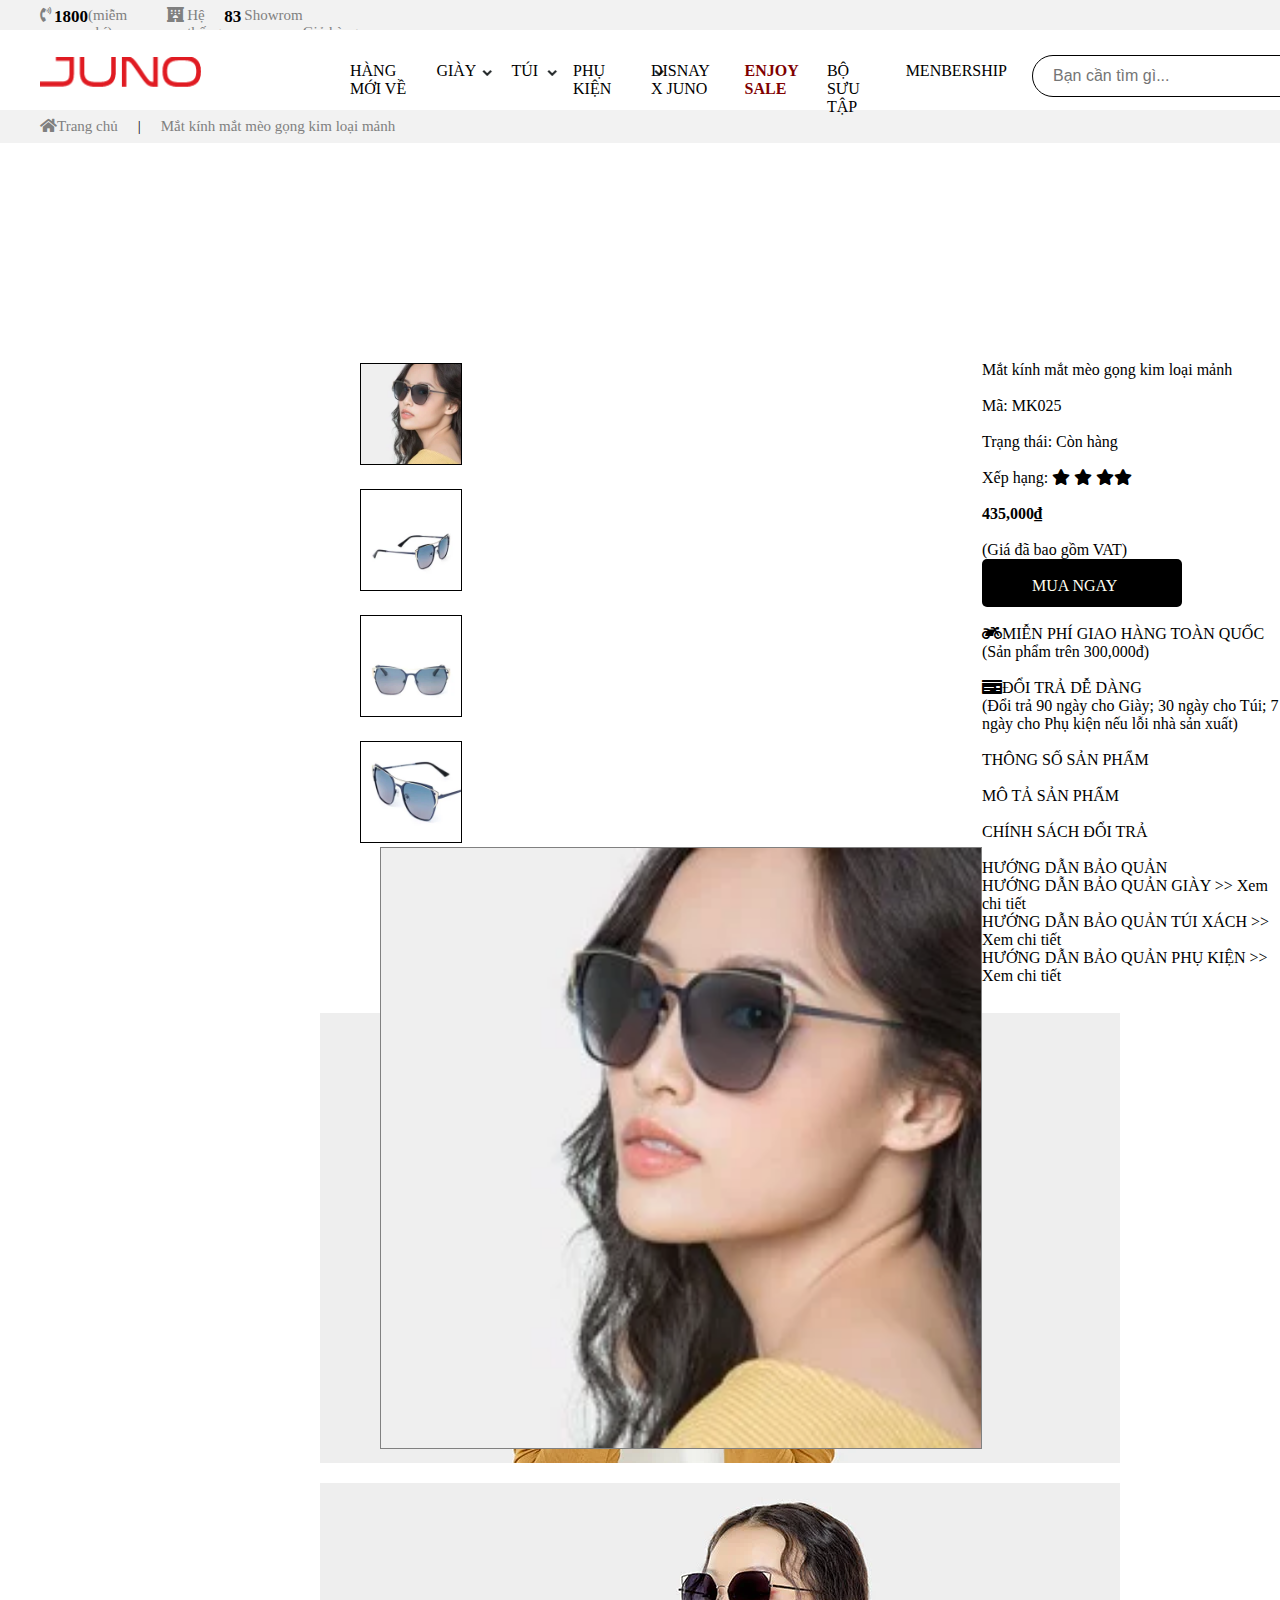
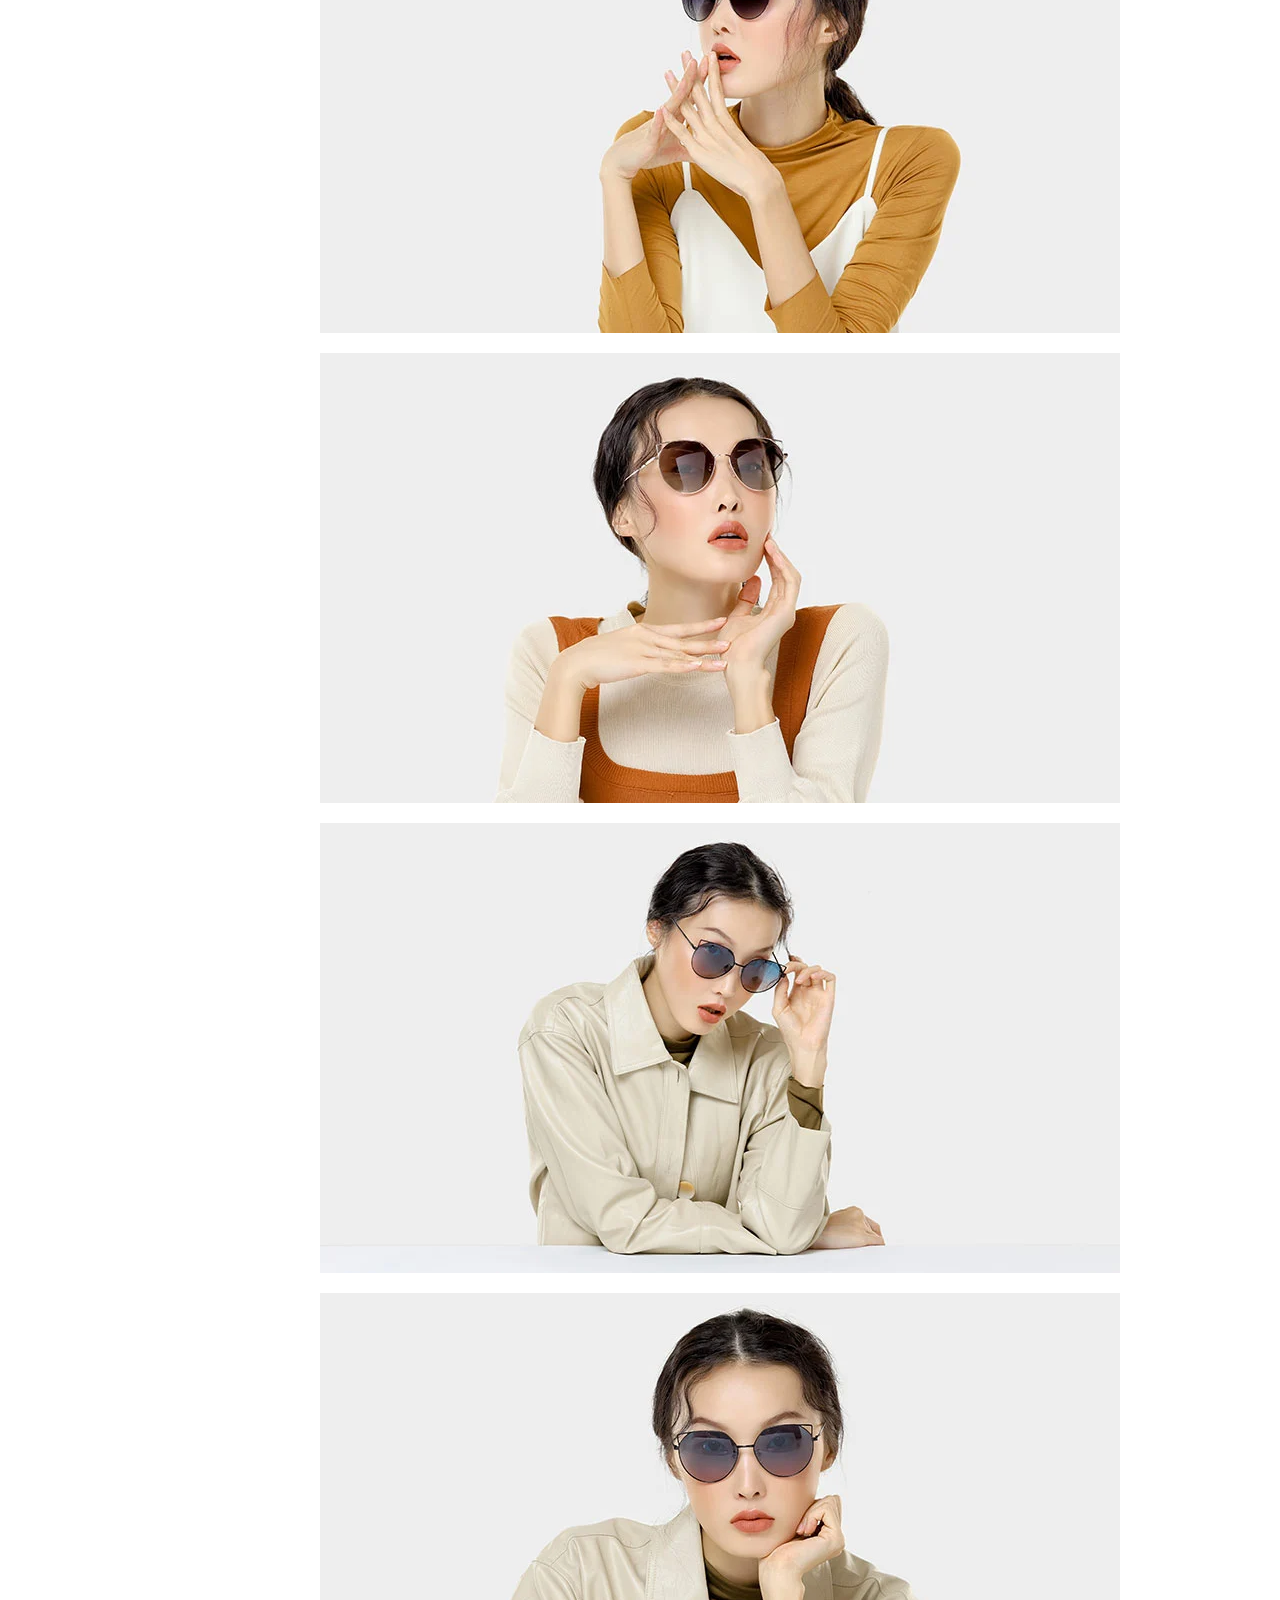
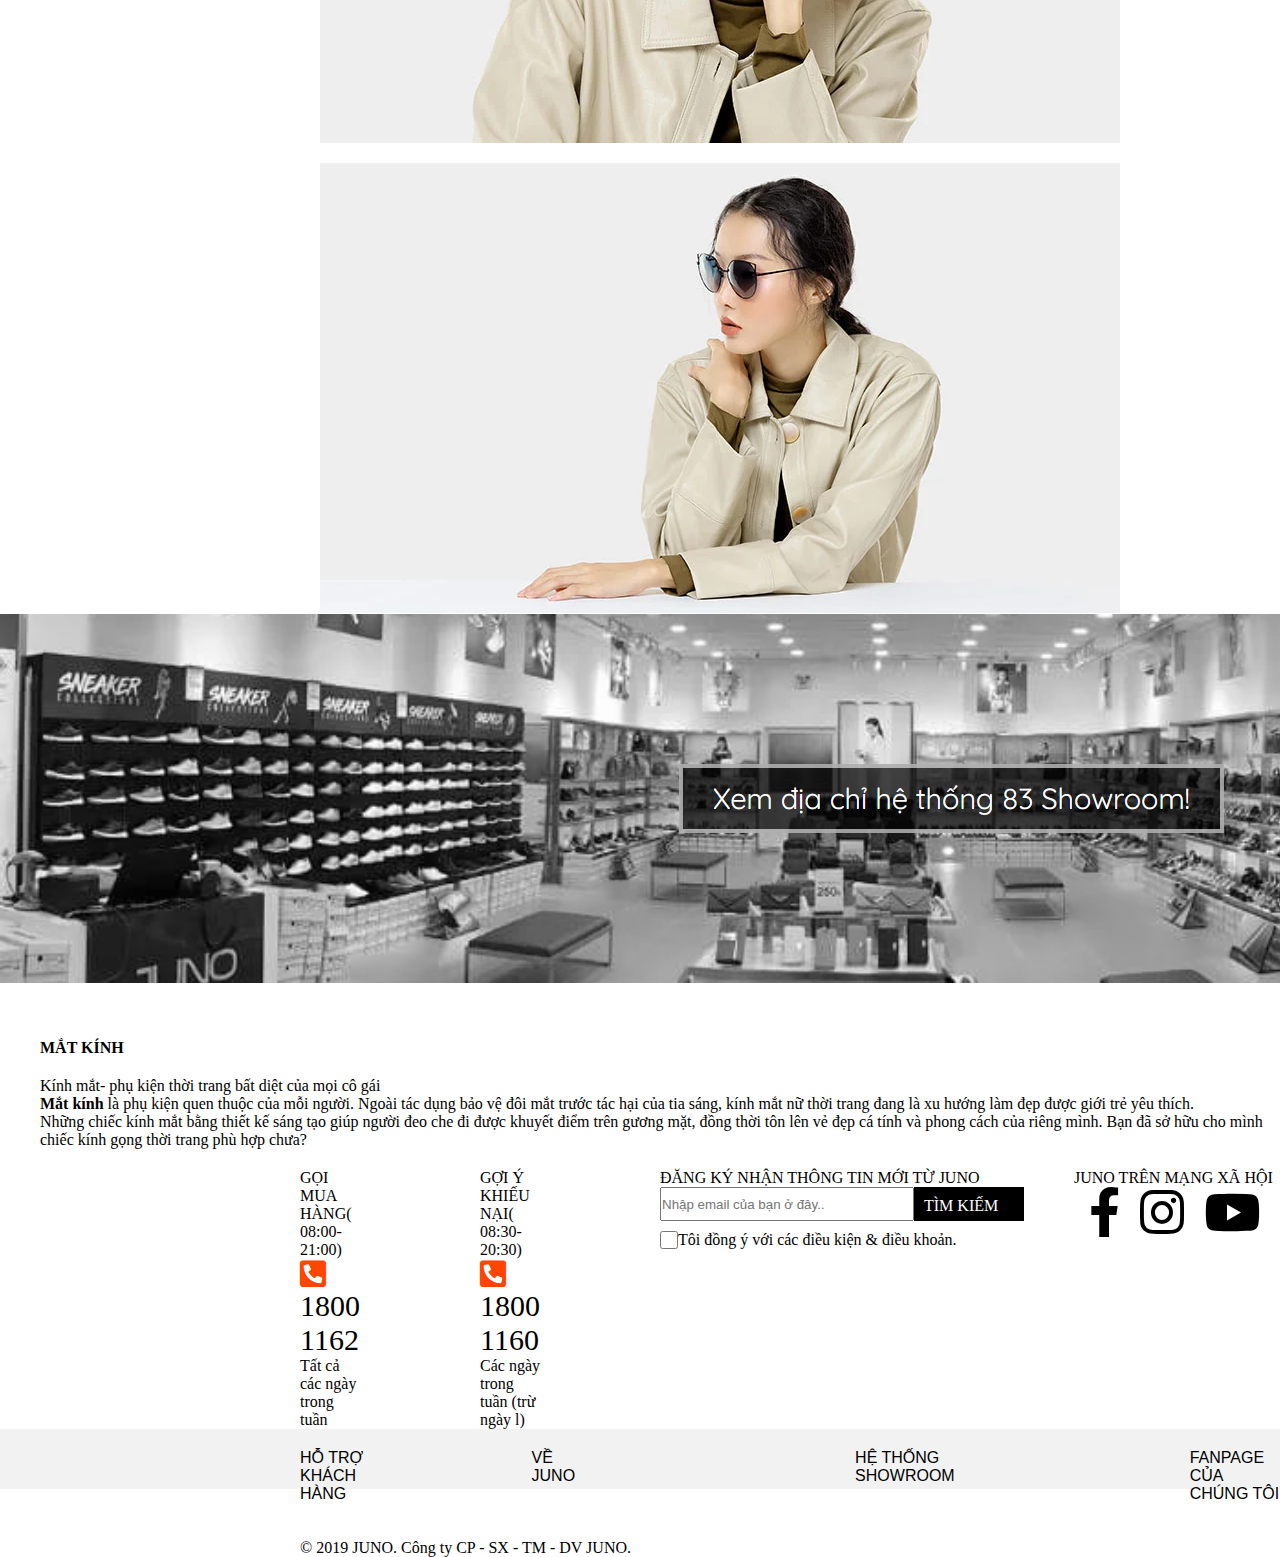
<file: home.html>
<!DOCTYPE html>
<html lang="en">
<head>
    <meta charset="UTF-8">
    <meta name="viewport" content="width=device-width, initial-scale=1.0">
    <link rel="stylesheet" type="text/css" href="./css/sanpham.css">
    <link rel="stylesheet" href="fontawesome/css/all.css">
    <title>Chi tiết sản phẩm</title>
</head>
<body>
    
    <header>
    <div class="tren">
        <div class="tren1">
            <a href="" class="icon1"><i class="fas fa-phone-volume"></i></a>
            <a href=""><b class="sdt">1800  1162</b></a>
            <a href=""  >(miễm phí) </a>
            <a href="" class="icon2"><i class="fas fa-hotel"></i></a>
            <a href="" >Hệ thống</a>
            <a href=""><b class="sdt">83</b></a>
            <a href="">Showrom</a>
            <div class="phai">
                <a href="" class="icon3"><i class="fas fa-shopping-cart"></i></a>
                <a href="">Giỏ hàng</a>
            </div>
        </div>
        <div class="tren2">
            <div class="menu1">
                <a href=""><img src="./images/juno.png"></a>
            </div>
            <div class="menu2">
                <a href="">
                    <ul>
                        <div class="layer1">
                            <li class="layer2">HÀNG MỚI VỀ</li>
                            <div class="layer3"><h2>_________</h2></div>
                        </div>
                        <div class="layergiay1">
                            <li class="layergiay2">GIÀY</li>
                            
                            <img src="./images/xoay.png"  class="layergiay3">
                            
                            <div class="layergiay4">
                                <div class="layergiay44">
                                <div class="layergiayngang1">
                                    <div class="ndgiay1">
                                       
                                    </div>
                                    <div class="ndgiay2">
                                        Giày cao gót
                                    </div>
                                    <div class="ndgiay3">
                                        Giày xăng đơn
                                    </div>
                                    <div class="ndgiay4">
                                        Giày búp bê
                                    </div>
                                    <div class="ndgiay5"> 
                                        Giày boots  
                                    </div>
                                    <div class="ndgiay6">
                                        Giày sneakers
                                    </div>
                                    <div class="ndgiay7">
                                        Dép guốc
                                    </div>
                                    
                                </div>
                                <div class="layergiayngang2">
                                    <div class="ndgiay11">
                                        <img src="./images/g1.jpg">Giày mules mũi vuông
                                    </div>
                                    <div class="ndgiay22">
                                        <img src="./images/g2.jpg">Giày sandal quai ngang dây chéo
                                    </div>
                                    <div class="ndgiay33">
                                        <img src="./images/g3.jpg">Giày bút bê mũi nhọn gắn khóa trang trí
                                    </div>
                                </div>

                                </div>
                            </div>
                        </div>    
                        
                        <div class="layertui1">
                            <li class="layertui2">TÚI</li>
                            
                            <img src="./images/xoay.png"  class="layertui3">
                            
                            <div class="layertui4">
                                <div class="layertui44">
                                <div class="layertuingang1">
                                    <div class="ndtui1">
                                       
                                    </div>
                                    <div class="ndtui2">
                                        Túi cở nhỏ
                                    </div>
                                    <div class="ndtui3">
                                        Túi cở trung
                                    </div>
                                    <div class="ndtui4">
                                        Túi cở lớn
                                    </div>
                                    <div class="ndtui5"> 
                                        Balo 
                                    </div>
                                    <div class="ndtui6">
                                        Ví-clutch
                                    </div>
                                    <div class="ndtui7">
                                       
                                    </div>
                                    
                                </div>
                                <div class="layertuingang2">
                                    <div class="ndtui11">
                                        <img src="./images/t1.jpg">Balo butket quai deo
                                    </div>
                                    <div class="ndtui22">
                                        <img src="./images/t2.jpg">Túi sách nhỏ 3 tong màu
                                    </div>
                                    <div class="ndtui33">
                                        <img src="./images/t3.jpg">Túi sách trung tone nhiều ngăn
                                    </div>
                                </div>

                                </div>
                            </div>
                        </div>




                        <div class="layerphukien1">
                            <li class="layerphukien2">PHỤ KIỆN</li>
                            
                            <img src="./images/xoay.png"  class="layerphukien3">
                            
                            <div class="layerphukien4">
                                <div class="layerphukien44">
                                <div class="layerphukienngang1">
                                    <div class="ndtui1">
                                       
                                    </div>
                                    <div class="ndphukien2">
                                        Mắt kính
                                    </div>
                                    <div class="ndphukien3">
                                        Trang sức 
                                    </div>
                                    <div class="ndphukien4">
                                        Vớ
                                    </div>
                                    <div class="nphukien5"> 
                                        
                                    </div>
                                    <div class="ndphukien6">
                                        
                                    </div>
                                    <div class="ndphukien7">
                                       
                                    </div>
                                    
                                </div>
                                <div class="layerphukienngang2">
                                    <div class="ndphukien11">
                                        <img src="./images/pk1.jpg">Mắt kính mèo gọng đôi cách điệu
                                    </div>
                                    <div class="ndphukien22">
                                        <img src="./images/pk2.jpg">Bông tai hai hình tròn kim loại
                                    </div>
                                    <div class="ndphukien33">
                                        <img src="./images/pk3.jpg">Mắt kính mèo gọng kim loại
                                    </div>
                                </div>
                                </div>
                            </div>
                        </div>
                        






                        <div class="layer1">
                            <li>DISNAY X JUNO</li>
                            <div class="layer3"><h2>_________</h2></div>
                        </div>

                        <div class="layer1">
                            <li><b class="enjoy">ENJOY SALE </b></li>
                            <div class="layer3"><h2>_________</h2></div>
                        </div>
                        
                        <div class="layer1">
                            <li>BỘ SƯU TẬP</li>
                            <div class="layer3"><h2>_________</h2></div>
                        </div>
                        
                        <div class="layer1">
                            <li>MENBERSHIP</li>
                            <div class="layer3"><h2>_________</h2></div>
                        </div>
                            
                            
                            
                            
                    </ul>
                </a>

            </div>
            <div class="menu3">
                
                <div class="search-box">
                    <input class="search-txt" type="text"  name=""  placeholder="Bạn cần tìm gì..." >
                    <a class="search-bnt" href="#" ><i class="fas fa-search"></i></a>
                </div>
            </div>
        </div>
        <div class="tren3">
            <a href="" class="icon13"> <i class="fas fa-home"></i></a>
            <a href="index.html" class="tren3tc">Trang chủ</a>|
            <a href="" class="tren3dm"> Mắt kính mắt mèo gọng kim loại mảnh</a>
           
        </div>
    </header>

    <main>
        <div class="content">
            <div class="ndtrai">
                <ul>
                    <li><img src="./images/h1.jpg " onclick="changeImage('one')" id="one"></li>
                    <li><img src="./images/h2.jpg " onclick="changeImage('two')" id="two"></li>
                    <li><img src="./images/h3.jpg " onclick="changeImage('three')" id="three"></li>
                    <li><img src="./images/h4.jpg " onclick="changeImage('four')" id="four"></li>
                </ul>

                <div class="main-image">
                    <img src="./images/h1.jpg" id="img-main">
                    
                </div>
            </div>
            <div class="ndphai">
                <ul>
                    <li>Mắt kính mắt mèo gọng kim loại mảnh</li>
                    <li>Mã: MK025</li>
                    <li>Trạng thái: Còn hàng</li>
                    <li>Xếp hạng: <i class="fas fa-star"></i> <i class="fas fa-star"></i> <i class="fas fa-star"></i><i class="fas fa-star"></i></li>
                    <li><b>435,000₫</b></li>
                    <li>(Giá đã bao gồm VAT)</li>
                    <li class="muangay"><a href="#">MUA NGAY</a></li>
                    <li> <i class="fas fa-motorcycle"></i>MIỄN PHÍ GIAO HÀNG TOÀN QUỐC<br/>
                        (Sản phẩm trên 300,000đ)</li>
                    <li><i class="fas fa-money-check"></i>ĐỔI TRẢ DỄ DÀNG<br/>
                        (Đổi trả 90 ngày cho Giày; 30 ngày cho Túi; 7 ngày cho Phụ kiện nếu lỗi nhà sản xuất)
                        </li>
                    <li>THÔNG SỐ SẢN PHẨM</li>
                    <li>MÔ TẢ SẢN PHẨM</li>
                    <li>CHÍNH SÁCH ĐỔI TRẢ</li>

                    <li>HƯỚNG DẪN BẢO QUẢN<br/>
                        HƯỚNG DẪN BẢO QUẢN GIÀY >> Xem chi tiết<br/>
                        
                        HƯỚNG DẪN BẢO QUẢN TÚI XÁCH >> Xem chi tiết<br/>
                        
                        HƯỚNG DẪN BẢO QUẢN PHỤ KIỆN >> Xem chi tiết</li>
                </ul>

            </div>  
        </div>
        <div class="chitiethinh">
            
            <img src="./images/gm.jpg">
            <img src="./images/gm2.jpg">
            <img src="./images/gm3.jpg">
            <img src="./images/gm4.jpg">
            <img src="./images/gm5.jpg">
            <img src="./images/gm6.jpg">
        </div>

    </main>

    <footer>
        <div class="lienhe">
            <div><a href="" class="anhlh"><img src="./images/lh.jpg"></a></div>
            <div class="lh1">
                <div class="lh11">
                    <a href="" ><b>MẮT KÍNH</b></a>
                    <p class="lhmk">Kính mắt- phụ kiện thời trang bất diệt của mọi cô gái<br/>
                    <b>Mắt kính </b>là phụ kiện quen thuộc của mỗi người. Ngoài tác dụng bảo vệ đôi mắt trước tác hại của tia sáng, kính mắt nữ thời trang đang là xu hướng làm đẹp được giới trẻ yêu thích.<br/> Những chiếc kính mắt bằng thiết kế sáng tạo giúp người đeo che đi được khuyết điểm trên gương mặt, đồng thời tôn lên vẻ đẹp cá tính và phong cách của riêng mình. Bạn đã sở hữu cho mình chiếc kính gọng thời trang phù hợp chưa?
                    </p>
                </div>
                <div class="lh12">
                    <div class="muahang">
                        <p>GỌI MUA HÀNG( 08:00-21:00)</p>
                        <a href=""><i id="icon6" class="fas fa-phone-square-alt"></i></a><a href="" class="phone1">1800 1162</a>
                        <p>Tất cả các ngày trong tuần</p>
                    </div>
                    <div class="goiy">
                        <p>GỢI Ý KHIẾU NẠI( 08:30-20:30)</p>
                        <a href=""><i id="icon6" class="fas fa-phone-square-alt"></i></a><a href="" class="phone1">1800 1160</a>
                        <p>Các ngày trong tuần (trừ ngày l)</p>

                    </div>
                    <div class="dangky">
                        <p>ĐĂNG KÝ NHẬN THÔNG TIN MỚI TỪ JUNO</p>
                        <div class="ndtk"><input type="text" placeholder="Nhập email của bạn ở đây.." class="txt-email"><div class="timk"><a href="" >TÌM KIẾM</a></div></div>
                        <div class="ndcb"><input type="checkbox" class="txtcheckbox"><p>Tôi đồng ý với các điều kiện & điều khoản.</p></div>
                    </div>
                    <div class="mangxh"><p>JUNO TRÊN MẠNG XÃ HỘI</p> 
                        <div class="mxh">
                            <i class="fab fa-facebook-f" id="icon7"></i>
                            <i class="fab fa-instagram" id="icon8"></i>
                            <i class="fab fa-youtube" id="icon9"></i>
                        </div>
                    </div>
                </div>


                <div class="lh13">
                    <a href="" class="ndlh131">HỖ TRỢ KHÁCH HÀNG</a>
                    <a href="" class="ndlh132">VỀ JUNO</a>
                    <a href="" class="ndlh133">HỆ THỐNG SHOWROOM</a>
                    <a href="" class="ndlh134">FANPAGE CỦA CHÚNG TÔI</a>
                </div>
                <div class="lh14">
                        <p>© 2019 JUNO. Công ty CP - SX - TM - DV JUNO.</p>
                </div>
            </div>
        </div>
    </footer>   
    
        <script src="./js/image.js">
                        
        </script>
</body>
</html>
</file>
<file: css/sanpham.css>
*{
    margin: 0px;
    padding: 0px;
}
.tren{
    width: 100%;
    height: 100%;
}
.tren1{
    width: 100%;
    height: 23px;
    background-color: #f2f2f2;
    display: flex;
    margin: auto;
    padding-top: 7px;
    font-size: 15px;
    

}
.tren1 a{
    text-decoration: none;
    color: grey;
}
 .phai .icon3{
    padding-left: 1400px;
    color: black;
 }
 .icon1{
     padding-left: 40px;
    
 }
.sdt{
    font-family: bold;
    color: black;
    font-size: 17px;
    padding-right: 3px;
    padding-left: 3px ;
}
.icon2 {
    padding-left: 40px;
    padding-right: 3px;

}
.tren2{
    display: flex;
    width: 100%;
    height: 80px;
    background-color: blanchedalmond;
}
.tren2 .menu1 {
   width: 25%;
   height: 55px;
   padding-left: 40px;
   padding-top: 25px;
   background-color: white;
}

.tren2 .menu3 {
    width: 20%;
    height: 55px;
    padding-top: 25px;
    background-color: white;
 }


.tren2 .menu2 {
    
    width: 55%;
    height:48px;
    padding-top: 32px;
    background-color: white;
}

.tren2 .menu2  a{
    text-decoration: none;
    color: black;
}
.tren2 .menu2  a ul{
    list-style: none;
    display: flex;
}
.layer1{
    padding-right: 25px;
}

.tren2 .menu2  a ul li .enjoy{
    color: maroon;
    
}
.layer1{
    position: relative;
    
}
.layer3 b{
    font-family:bold;
}
.layer1  .layer3{
    position: absolute;
    top: 15px;
    left: 0px;
    transition: 0.4s;
    opacity: 0;
}
.layer1:hover  .layer3{
    opacity: 1;
}



.layergiay1{
    position: relative;
    display: flex;
  
}

.layergiay1 .layergiay3{
    position: absolute;
    top: 0px;
    left: 40px;
    transition: 0.3s;
}
.layergiay1:hover .layergiay3{
    transform: rotate(180deg);
}
.layergiay44{
    display: flex;
}
.layergiay1 .layergiay4{
    position: absolute;
    width: 900px;
    height: 315px;
    top:20px;
    left:-315px;
    background-color: white;
    transition: 0.4s;
    opacity: 0;
    border: 1px solid #f2f2f2 ;
    
}
.layergiay1:hover .layergiay4{
    opacity: 1;
}

.layergiay4 .layergiayngang1{
    width: 260px;
    height: 315px;
    background-color: white;
    
}
.ndgiay1{
    width: 260px;
    height: 30px;
    background-color: white ;
}
.ndgiay2{
    width: 260px;
    height: 40px;
    background-color:white;
}
.ndgiay3{
    width: 260px;
    height: 40px;
    background-color:white;
}
.ndgiay4{
    width: 260px;
    height: 40px;
    background-color: white ;
}
.ndgiay5{
    width: 260px;
    height: 40px;
    background-color:white;
}
.ndgiay6{
    width: 260px;
    height: 40px;
    background-color:white;
}
.ndgiay7{
    width: 260px;
    height: 40px;
    background-color:white;
}
.layergiayngang2{
    display: flex;
    width: 640px;
    height: 315px;
    background-color: white;
}

.ndgiay11{
    width: 185px;
    height: 315px;
    background-color: white;
    margin-right: 28px;
}
.ndgiay11 img{
    margin-top: 30px;
    width: 185px;
    height: 215px;
}
.ndgiay22{
    width: 185px;
    height: 315px;
    background-color: white;
    margin-right: 28px;
}

.ndgiay22 img{
    width: 185px;
    height: 215px;
    margin-top: 30px;
}


.ndgiay33{
    width: 185px;
    height: 315px;
    background-color: white;
    margin-right: 28px;
}

.ndgiay33 img {
    margin-top: 30px;
    width: 185px;
    height: 215px;

}









.layertui1{
    position: relative;
    display: flex;
  
}
.layertui44{
    display: flex;
}
.layertui1 .layertui3{
    position: absolute;
    top: 0px;
    left: 65px;
    transition: 0.3s;
}
.layertui1:hover .layertui3{
    transform: rotate(180deg);
}
.layertui1 .layertui4{
    position: absolute;
    width: 900px;
    height: 315px;
    top:20px;
    left:-355px;
    background-color: white;
    transition: 0.4s;
    opacity: 0;
    border: 1px solid #f2f2f2 ;
}
.layertui1:hover .layertui4{
    opacity: 1;
}


.layertui4 .layertuingang1{
    width: 260px;
    height: 315px;
    background-color: white;
   
}
.ndtui1{
    width: 260px;
    height: 30px;
    background-color: white ;
}
.ndtui2{
    width: 260px;
    height: 40px;
    background-color:white;
}
.ndtui3{
    width: 260px;
    height: 40px;
    background-color:white;
}
.ndtui4{
    width: 260px;
    height: 40px;
    background-color: white ;
}
.ndtui5{
    width: 260px;
    height: 40px;
    background-color:white;
}
.ndtui6{
    width: 260px;
    height: 40px;
    background-color:white;
}
.ndtui7{
    width: 260px;
    height: 40px;
    background-color:white;
}
.layertuingang2{
    display: flex;
    width: 640px;
    height: 315px;
    background-color: white;
}

.ndtui11{
    width: 185px;
    height: 315px;
    background-color: white;
    margin-right: 28px;
}
.ndtui11 img{
    margin-top: 30px;
    width: 185px;
    height: 215px;
}
.ndtui22{
    width: 185px;
    height: 315px;
    background-color: white;
    margin-right: 28px;
}

.ndtui22 img{
    width: 185px;
    height: 215px;
    margin-top: 30px;
}


.ndtui33{
    width: 185px;
    height: 315px;
    background-color: white;
    margin-right: 28px;
}

.ndtui33 img {
    margin-top: 30px;
    width: 185px;
    height: 215px;

}







.layerphukien1{
    position: relative;
}
.layerphukien44{
    display: flex;
}
.layerphukien1 .layerphukien3{
    position: absolute;
    top: 0px;
    left: 110px;
    transition: 0.3s;
}
.layerphukien1:hover .layerphukien3{
    transform: rotate(180deg);
}


.layertui1{
   padding-left: 35px;
}
.layerphukien1{
    padding-left: 35px;
    padding-right: 35px;
}



.layerphukien1 .layerphukien4{
    position: absolute;
    width: 900px;
    height: 315px;
    top:20px;
    left:-417px;
    background-color: white;
    transition: 0.4s;
    opacity: 0;
    border: 1px solid #f2f2f2 ;
}
.layerphukien1:hover .layerphukien4{
    opacity: 1;
}


.layerphukien4 .layerphukienngang1{
    width: 260px;
    height: 315px;
    background-color: white;
   
}
.ndphukien1{
    width: 260px;
    height: 30px;
    background-color: white ;
}
.ndphukien2{
    width: 260px;
    height: 40px;
    background-color:white;
}
.ndphukien3{
    width: 260px;
    height: 40px;
    background-color:white;
}
.ndphukien4{
    width: 260px;
    height: 40px;
    background-color: white ;
}
.ndphukien5{
    width: 260px;
    height: 40px;
    background-color:white;
}
.ndphukien6{
    width: 260px;
    height: 40px;
    background-color:white;
}
.ndphukien7{
    width: 260px;
    height: 40px;
    background-color:white;
}
.layerphukienngang2{
    display: flex;
    width: 640px;
    height: 315px;
    background-color: white;
}

.ndphukien11{
    width: 185px;
    height: 315px;
    background-color: white;
    margin-right: 28px;
}
.ndphukien11 img{
    margin-top: 30px;
    width: 185px;
    height: 215px;
}
.ndphukien22{
    width: 185px;
    height: 315px;
    background-color: white;
    margin-right: 28px;
}

.ndphukien22 img{
    width: 185px;
    height: 215px;
    margin-top: 30px;
}


.ndphukien33{
    width: 185px;
    height: 315px;
    background-color: white;
    margin-right: 28px;
}

.ndphukien33 img {
    margin-top: 30px;
    width: 185px;
    height: 215px;

}


.search-box{
    position: absolute;
    transform: translate(0%,-15%,0,20%);
    background:white;
    border: 1px solid;
    width: 300px;
    height: 40px;
    border-radius: 40px;
    padding-left: 20px;

}
.search-bnt{
    color: black;
    float: right;
    width: 40px;
    height: 40px;
    border-radius: 50%;
    background-color: white;
    display: flex;
    justify-content: center;
    align-items: center;
    text-decoration: none;
}

.search-txt{
    border: none;
    background: none;
    outline: none;
    float: left;
    padding: 0;
    color:black;
    font-size: 16px;
    transition: 0.4s;
    line-height: 40px;
   
    transition: 0.4s;
}
.tren3{
    width: 100%;
    height: 25px;
    background-color: #f2f2f2;
    display: flex;
    margin: auto;
    padding-top: 8px;
    font-size: 15px;
    

}
.tren3 a{
    text-decoration: none;
    color: gray;
}
.icon13{
    padding-left: 40px;
}
.tren3tc{
  
    padding-right: 20px;
}
.tren3dm{
    padding-left: 20px;
}
ul li {
    list-style: none;
}
ul li img{
    width: 100px;
    cursor: pointer;
    border: 1px solid black;
    margin-top: 20px;
}
ul, #main-image{
    float: left;
    
}

#img-main{
    
    margin-left: 20px;
    width: 600px;
    height: 600px;
    border: 1px solid gray ;
}
.content{
   display: flex;
}
.ndtrai{
    padding-top: 200px;
    padding-left: 360px;
}
.ndlq{
    top: 100px;
    left: 100px;
}
.ndtrai{
    width: 761px;
    height: 600px;
    background-color: white;
}
.ndphai{
    width: 400px;
    height:650px ;
    background-color: white;
    padding-top: 200px;
}
.ndphai ul li{
    list-style: none;
    padding-top: 18px;
    
}
.muangay{
    width: 200px;
    height: 30px;
    border-radius: 5px;
    background-color: black;
}
.muangay a{
    text-decoration: none;
    color: ivory;
    
    padding-left: 50px;
    
}
.chitiethinh{
    width: 1120px;
    background-color: blanchedalmond;
   
}
.chitiethinh img{
    float: right;
    padding-top: 20px;
}
.lienhe{
    margin-top: 90px;
}
.lienhe .lh1{
    width:100%;
    height: 480px;
    background-color: white;
}
.lienhe .lh1 .lh11{
    height: 100px;
    width: 97.5%;
    padding-left: 40px;
    
    background-color: white;
}

.lh11{
    padding-top: 50px;
    
}
.lh11 a{
    text-decoration: none;
    color: black;
}

.lhmk {
 padding-top: 20px;   
}

.lh12{
    display: flex;
}
.muahang{
   padding-top: 30px; ;
   padding-left: 300px;
}
#icon6{
    font-size: 30px;
    color: orangered;
}
.muahang a{
    text-decoration: none;
}
.phone1{
   font-size: 30px;
   color: black;
}

.goiy{
    padding-top: 30px;
    padding-left: 120px;
}
.goiy a{
    text-decoration: none;
}
.dangky{
    padding-top: 30px;
    padding-left: 120px;
}
.txt-email{
    height: 30px;
    width: 250px;
}
 .timk{
     padding-left: 10px;
     padding-top: 10px;
     width: 100px;
     height: 24px;
     color: white;
     background-color: black;
     
 }
 
 .ndtk{
   display: flex;
   padding-bottom: 10px;
}
.ndcb{
   display: flex;
}
 .timk  a{
   text-decoration: none;
   color: white;
  
 }
 .txtcheckbox{
     width: 18px;
     height: 18px;
 }
.mangxh{
    padding-top: 30px;
    padding-left: 50px;
}
.mxh{
    display: flex;
}
#icon7{
    font-size: 50px;
    padding-left: 15px;
    padding-right: 20px;
}
#icon8{
   font-size: 50px;
   padding-right: 20px;
}
#icon9{
   font-size: 50px;
   padding-right: 20px;
}
.lh13{
    display: flex;
    width: 100%;
    height: 60px;
    background-color: #f2f2f2;
}
.lh13 a{
    text-decoration: none;
    padding-top: 20px;
    color: black;
    font-family: 'Lucida Sans', 'Lucida Sans Regular', 'Lucida Grande', 'Lucida Sans Unicode', Geneva, Verdana, sans-serif;
}
.ndlh131{
    padding-left: 300px;
}
.ndlh132{
   padding-left: 155px;
}
.ndlh133{
    padding-left: 280px;
}
.ndlh134{
    padding-left: 235px;
}
.lh14{
    padding-top: 50px;;
    padding-left: 300px;
}
</file>
